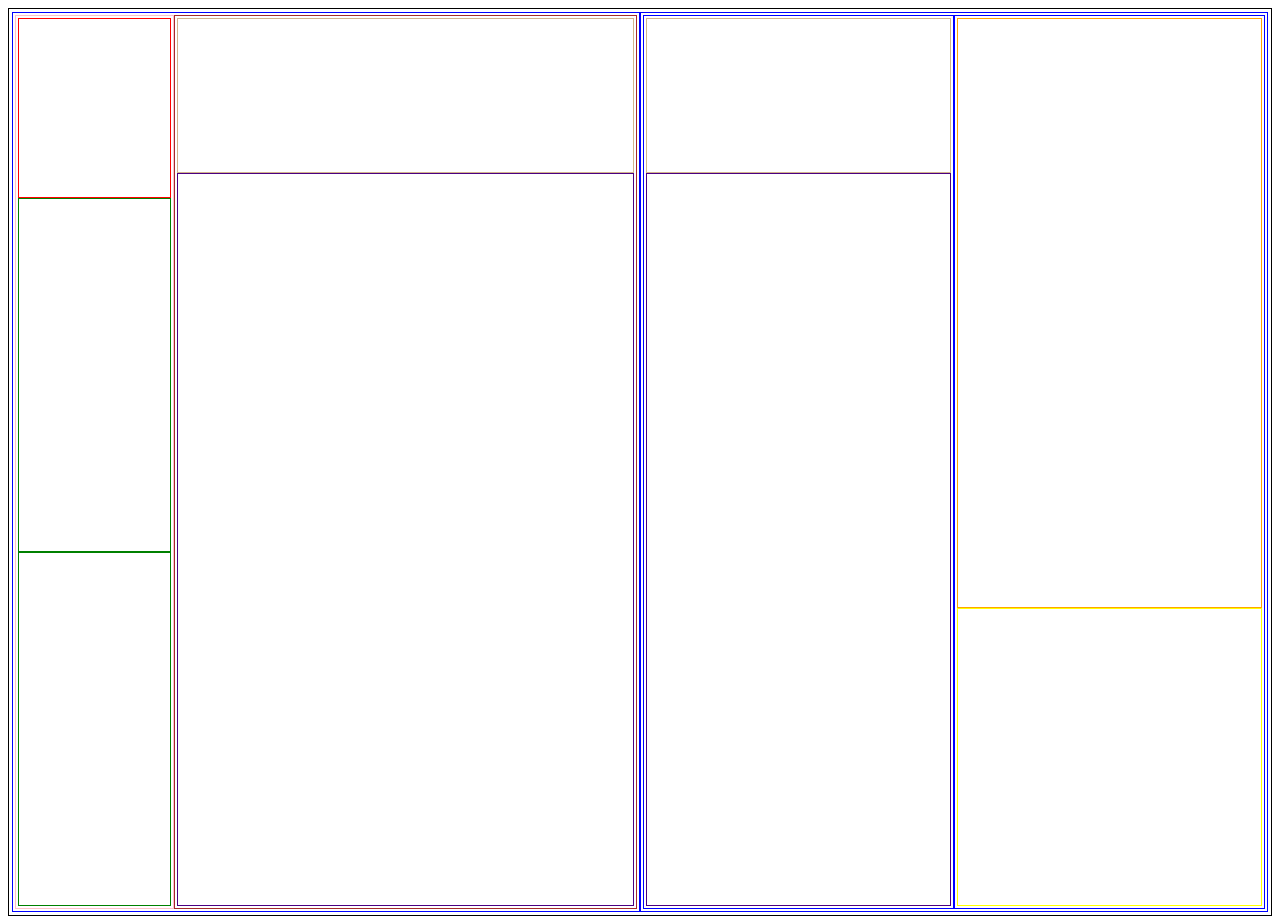
<file: index.html>
<!doctype html>
<html>
<head>
 <script type="text/javascript" src="global.js"></script>
 <link rel="stylesheet" type="text/css" href="style.css">	
</head>
<body class="body">
	<div class="page">
		<div class="half">
			<div class="oneFourth column">
				<div class="oneFifth">
				</div>	
				<div class="twoFifths">	
				</div>	
				<div class="twoFifths">	
				</div>	
			</div>
			<div class="threeFourths column">
				<div class="oneSixth">	
				</div>
				<div class="fiveSixths">
				</div>	
			</div>
		</div>
		<div class="half">
			<div class="half column">
				<div class="oneSixth">	
				</div>
				<div class="fiveSixths">
				</div>
			</div>
			<div class="half column">
				<div class="twoThirds column">
				</div>
				<div class="oneThird">	
				</div>	
			</div>
		</div>
	</div>
</body>
</html>
</file>
<file: style.css>
body {
/*	width: 1000px;
	height: 600px;*/
}
.page {
	display:flex;
	padding: 3px;
	height: 100vh;
/*	flex: 1 0 auto;*/
	border:1px solid black;
}
img {
/*	max-width:100%;
	max-height:100%;
	border:1px solid gray;*/
}
.half {
	display:flex;
	width: 50%;
	padding: 2px;
/*	flex: 0 0 auto;*/
	border:1px solid blue;
}
.halfItem {
	height: 50%;
	padding: 2px;
/*	flex: 0 0 auto;*/
	border:1px solid purple;
}
.oneThird {
	height: 33%;
	padding: 2px;
/*	flex: 0 0 auto;*/
	border:1px solid yellow;
}
.twoThirds {
	height: 66%;
	padding: 2px;
/*	flex: 0 0 auto;*/
	border:1px solid orange;
}
.oneFourth {
	width: 25%;
	padding: 2px;
/*	flex: 0 0 auto;*/
	border:1px solid pink;
}
.threeFourths {
	width: 75%;
	padding: 2px;
/*	flex: 0 0 auto;*/
	border:1px solid brown;
}
.oneFifth {
	height: 20%;
	padding: 2px;
/*	flex: 0 0 auto;*/
	border:1px solid red;
}
.twoFifths {
	height: 40%;
	padding: 2px;
/*	flex: 0 0 auto;*/
	border:1px solid green;
}
.oneSixth {
	height: 17%;
	padding: 2px;
/*	flex: 0 0 auto;*/
	border:1px solid tan;
}
.fiveSixths {
	height: 83%;
	padding: 2px;
/*	flex: 0 0 auto;*/
	border:1px solid indigo;
}
.column {
	display:flex;
	flex-direction: column;
}
</file>
